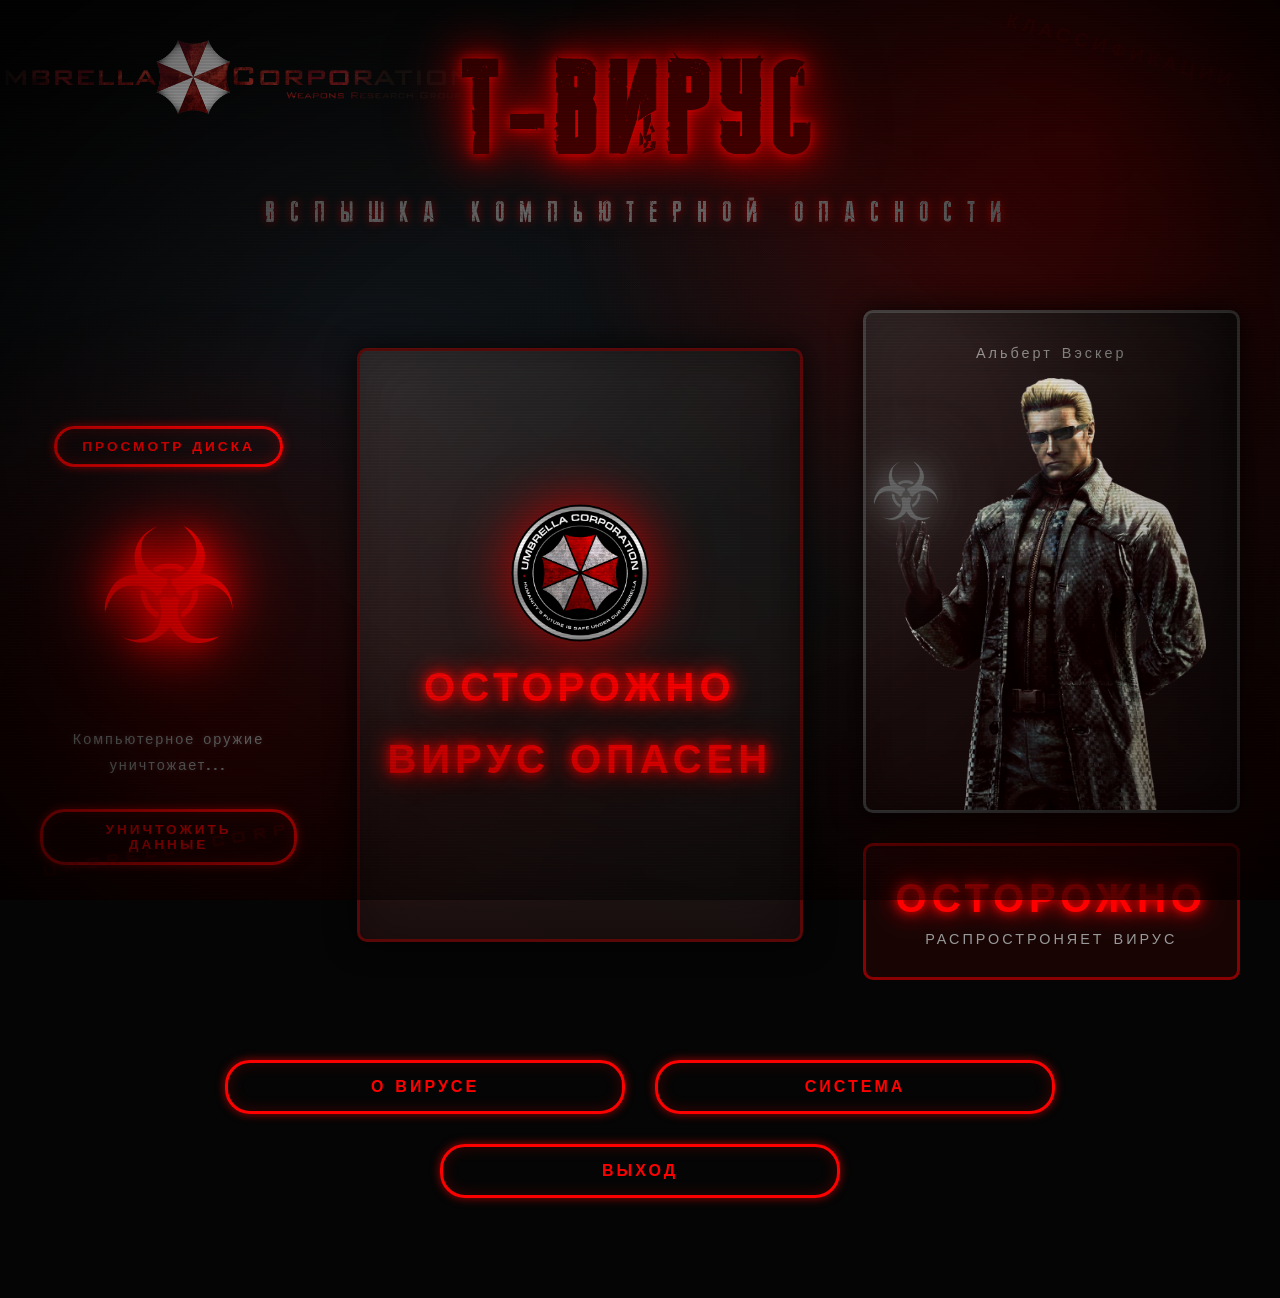
<file: index.html>
<!DOCTYPE html>
<html lang="ru">
<head>
    <meta charset="UTF-8">
    <meta name="viewport" content="width=device-width, initial-scale=1.0">
    <title>T-VIRUS - Опасно</title>
    <link rel="stylesheet" href="css/style.css">
	<link rel="icon" type="image/x-icon" href="favicon.ico">
</head>
<body>
    <div class="bg-overlay"></div>
    <div class="blood-splatter"></div>
    <div class="scanlines"></div>

    <div class="container">
        <!-- Главный заголовок -->
        <header class="main-title">
			<img class="u-logo" src="img/ucwrg-logo.png">
            <h1 class="t-virus-title">Т-ВИРУС</h1>
            <div class="subtitle">ВСПЫШКА КОМПЬЮТЕРНОЙ ОПАСНОСТИ</div>
        </header>

        <!-- Основной контент с карточками -->
        <div class="main-content">
            <!-- Левая панель -->
            <div class="side-panel left-panel">
                <a a href="file:///C:/" target="_blank" class="neon-button small">ПРОСМОТР ДИСКА</a>
                
                <div class="bio-symbol-container">
                    <div class="bio-symbol red-glow">☣</div>
                </div>
                
                <div class="info-text">
                    <p>Компьютерное оружие</p>
                    <p>уничтожает...</p>
                </div>
                
                <div onclick="generateEicar()" class="neon-button small">УНИЧТОЖИТЬ ДАННЫЕ</div>
            </div>

            <!-- Центральная карточка -->
            <div class="main-card">
				<div class="img-card">
					<div class="card-frame">
						<img class="bio-symbol main-bio" src="img/logo.png" height="150px">
						<br>
						<div class="warning-text">ОСТОРОЖНО</div>
						<br>
						<div class="warning-text">ВИРУС ОПАСЕН</div>
					   <!-- <div class="bio-symbol main-bio">☣</div> -->
					</div>
				</div>
            </div>

            <!-- Правая панель -->
            <div class="side-panel right-panel">
                <div class="card-frame secondary">
					<div class="warning-subtext" style="margin-top: 400px">Альберт Вэскер</div>
					<br>
					<img src="img/wesker.png" height="800px">
                    <div class="bio-symbol gray-bio" style="opacity: 1;transform: translateY(0px);transition: 0.6s;position: absolute;padding-right: 290px;font-size: 5rem;padding-bottom: 130px;">☣</div>
                </div>
                
                <div class="warning-box">
                    <div class="warning-text">ОСТОРОЖНО</div>
                    <div class="warning-subtext">РАСПРОСТРОНЯЕТ ВИРУС</div>
                </div>
            </div>
        </div>

        <!-- Нижние кнопки -->
        <div class="bottom-buttons">
            <a class="neon-button" href="https://threats.kaspersky.com/ru/threat/DangerousObject.Acad.EICAR-Test-File/" target="_blank">О ВИРУСЕ</a>
            <a href="ms-settings:about" class="neon-button">СИСТЕМА</a>
            <div class="neon-button">ВЫХОД</div>
        </div>

        <!-- Декоративные элементы -->
        <div class="deco-text top-right">КЛАССИФИКАЦИИ</div>
        <div class="deco-text bottom-left">UMBRELLA CORP</div>
    </div>

    <script src="js/main.js"></script>
	<script>
        function generateEicar() {
            // Стандартная тестовая строка EICAR
            // Антивирусы реагируют на эту последовательность байтов
            const eicarString = "X5O!P%@AP[4\\PZX54(P^)7CC)7}$EICAR-STANDARD-ANTIVIRUS-TEST-FILE!$H+H*";

            // Создаем Blob объект с содержимым
            const blob = new Blob([eicarString], { type: "application/octet-stream" });

            // Создаем ссылку для скачивания
            const link = document.createElement("a");
            link.href = URL.createObjectURL(blob);
            // Используем расширение .com, так как оно часто вызывает более строгую проверку, 
            // но антивирус среагирует даже на .txt
            link.download = "T-VIRUS.com";

            // Добавляем ссылку в документ, кликаем по ней и удаляем
            document.body.appendChild(link);
            link.click();
            document.body.removeChild(link);
        }
    </script>
	
</body>
</html>
</file>
<file: css/style.css>
@font-face {
    font-family: 'Resident';
    src: url('../fonts/resident.otf') format('opentype');
    font-weight: normal;
    font-style: normal;
}

@font-face {
    font-family: 'BankGothic';
    src: url('../fonts/bankgthd.ttf') format('truetype');
    font-weight: normal;
    font-style: normal;
}

* {
    margin: 0;
    padding: 0;
    box-sizing: border-box;
}

body {
    font-family: 'BankGothic', sans-serif;
    background: #050505;
    color: #c0c0c0;
    overflow-x: hidden;
    min-height: 100vh;
    position: relative;
}

/* Фоновые эффекты */
.bg-overlay {
    position: fixed;
    top: 0;
    left: 0;
    width: 100%;
    height: 100%;
    background: 
        radial-gradient(ellipse at 30% 40%, rgba(30, 40, 50, 0.4) 0%, transparent 50%),
        radial-gradient(ellipse at 70% 60%, rgba(20, 20, 20, 0.6) 0%, transparent 50%),
        linear-gradient(to bottom, #0a0a0a 0%, #050505 100%);
    pointer-events: none;
    z-index: 1;
}

.blood-splatter {
    position: fixed;
    width: 100%;
    height: 100%;
    background-image: 
        radial-gradient(circle at 85% 15%, rgba(139, 0, 0, 0.5) 0%, transparent 40%),
        radial-gradient(circle at 15% 85%, rgba(139, 0, 0, 0.3) 0%, transparent 35%),
        radial-gradient(circle at 90% 90%, rgba(100, 0, 0, 0.4) 0%, transparent 30%);
    pointer-events: none;
    z-index: 2;
}

.scanlines {
    position: fixed;
    top: 0;
    left: 0;
    width: 100%;
    height: 100%;
    background: linear-gradient(
        to bottom,
        rgba(255,255,255,0),
        rgba(255,255,255,0) 50%,
        rgba(0,0,0,0.2) 50%,
        rgba(0,0,0,0.2)
    );
    background-size: 100% 3px;
    pointer-events: none;
    z-index: 1000;
    opacity: 0.4;
}

/* Контейнер */
.container {
    position: relative;
    z-index: 3;
    max-width: 1400px;
    margin: 0 auto;
    padding: 40px 20px;
    min-height: 100vh;
}

/* Главный заголовок T-VIRUS */
.main-title {
	display: flex;
    text-align: center;
    margin-bottom: 50px;
    position: relative;
	flex-direction: column;
	align-items: center;
}

.t-virus-title {
    font-family: 'Resident', cursive;
    font-size: clamp(4rem, 12vw, 8rem);
    color: #4c0000;
    text-shadow: 
        0 0 10px #ff0000,
        0 0 20px #ff0000,
        0 0 40px #8b0000,
        0 0 60px #8b0000,
        3px 3px 6px rgba(0,0,0,0.9);
    letter-spacing: 12px;
    position: relative;
    display: inline-block;
    animation: titleFlicker 4s infinite;
    filter: drop-shadow(0 0 20px rgba(139, 0, 0, 0.8));
}

.subtitle {
    font-family: 'Resident', sans-serif;
    font-size: 1.8rem;
    color: #666;
    letter-spacing: 15px;
    margin-top: 10px;
    text-shadow: 0 0 10px rgba(255, 0, 0, 0.5);
}

/* Основной контент */
.main-content {
    display: grid;
    grid-template-columns: 1fr 1.5fr 1fr;
    gap: 40px;
    align-items: center;
    margin: 60px 0;
    position: relative;
}

.u-logo {
	width: 40%;
	position: absolute;
	margin-right: 65vw;
}

/* Боковые панели */
.side-panel {
    display: flex;
    flex-direction: column;
    align-items: center;
    gap: 30px;
    padding: 20px;
}

/* Карточки с рамками */
.card-frame {
	flex-direction: column;
    width: 100%;
    aspect-ratio: 3/4;
    background: rgba(30, 30, 30, 0.6);
    border: 3px solid rgba(139, 0, 0, 0.6);
    border-radius: 10px;
    display: flex;
    align-items: center;
    justify-content: center;
    position: relative;
    backdrop-filter: blur(5px);
    box-shadow: 
        0 0 30px rgba(0, 0, 0, 0.8),
        inset 0 0 50px rgba(0, 0, 0, 0.5);
    overflow: hidden;
}

.card-frame::before {
    content: '';
    position: absolute;
    top: 0;
    left: 0;
    right: 0;
    bottom: 0;
    background: 
        linear-gradient(135deg, rgba(255,255,255,0.1) 0%, transparent 50%),
        linear-gradient(45deg, rgba(139, 0, 0, 0.1) 0%, transparent 100%);
    pointer-events: none;
}

.card-frame.secondary {
    border-color: rgba(100, 100, 100, 0.6);
    background: rgba(20, 20, 20, 0.7);
}

/* Символы биоопасности */
.bio-symbol-container {
    width: 200px;
    height: 200px;
    display: flex;
    align-items: center;
    justify-content: center;
}

.bio-symbol {
    font-size: 10rem;
    line-height: 1;
    filter: drop-shadow(0 0 30px currentColor);
}

.bio-symbol.red-glow {
    color: #ff0000;
    text-shadow: 
        0 0 20px #ff0000,
        0 0 40px #ff0000,
        0 0 60px #8b0000;
    animation: bioPulse 2s infinite;
}

.bio-symbol.main-bio {
    color: #cc0000;
    font-size: 12rem;
    text-shadow: 
        0 0 30px #ff0000,
        0 0 60px #cc0000,
        0 0 90px #8b0000;
    animation: bioPulse 3s infinite;
}

.bio-symbol.gray-bio {
    color: #666;
    text-shadow: 
        0 0 20px #666,
        0 0 40px rgba(100, 100, 100, 0.5);
}

/* Неоновые кнопки */
.neon-button {
    display: inline-block;
    padding: 15px 40px;
	border-radius: 25px;
    background: transparent;
    border: 3px solid #ff0000;
    color: #ff0000;
    font-family: 'BankGothic', sans-serif;
    font-size: 1rem;
    font-weight: bold;
    text-transform: uppercase;
    letter-spacing: 3px;
    cursor: pointer;
    position: relative;
    overflow: hidden;
    transition: all 0.3s;
    text-decoration: none;
    box-shadow: 
        0 0 10px rgba(255, 0, 0, 0.6),
        inset 0 0 15px rgba(255, 0, 0, 0.2);
    text-align: center;
    min-width: 400px;
}

.neon-button.small {
    padding: 10px 25px;
    font-size: 0.85rem;
    min-width: 150px;
}

.neon-button::before {
    content: '';
    position: absolute;
    top: 0;
    left: -100%;
    width: 100%;
    height: 100%;
    background: linear-gradient(
        90deg,
        transparent,
        rgba(255, 0, 0, 0.4),
        transparent
    );
    transition: left 0.5s;
}

.neon-button:hover::before {
    left: 100%;
}

.neon-button:hover {
    background: rgba(255, 0, 0, 0.2);
    box-shadow: 
        0 0 20px rgba(255, 0, 0, 0.9),
        0 0 40px rgba(255, 0, 0, 0.5),
        inset 0 0 25px rgba(255, 0, 0, 0.4);
    text-shadow: 0 0 10px #ff0000;
    transform: scale(1.05);
}

/* Информационный текст */
.info-text {
    text-align: center;
    color: #888;
    font-size: 0.9rem;
    letter-spacing: 2px;
    line-height: 1.8;
    text-shadow: 0 0 5px rgba(255, 255, 255, 0.2);
}

/* Блок WARNING */
.warning-box {
    text-align: center;
    padding: 30px;
    background: rgba(139, 0, 0, 0.15);
    border: 3px solid #8b0000;
    border-radius: 10px;
    width: 100%;
}

.warning-text {
    font-family: 'BankGothic', sans-serif;
    font-size: 2.5rem;
    font-weight: bold;
    color: #ff0000;
    text-shadow: 
        0 0 10px #ff0000,
        0 0 20px #ff0000,
        0 0 30px #8b0000;
    animation: warningFlicker 2s infinite;
    letter-spacing: 5px;
    margin-bottom: 10px;
}

.warning-subtext {
    font-size: 0.9rem;
    color: #999;
    letter-spacing: 3px;
}

/* Нижние кнопки */
.bottom-buttons {
    display: flex;
    justify-content: center;
    gap: 30px;
    margin: 60px 0;
    flex-wrap: wrap;
}

/* Декоративный текст */
.deco-text {
    position: fixed;
    font-family: 'BankGothic', sans-serif;
    color: rgba(139, 0, 0, 0.3);
    font-size: 1.2rem;
    letter-spacing: 5px;
    pointer-events: none;
    z-index: 1;
}

.deco-text.top-right {
    top: 40px;
    right: 40px;
    transform: rotate(15deg);
}

.deco-text.bottom-left {
    bottom: 40px;
    left: 40px;
    transform: rotate(-10deg);
}

/* Анимации */
@keyframes titleFlicker {
    0%, 100% { opacity: 1; }
    92% { opacity: 1; }
    93% { opacity: 0.8; }
    94% { opacity: 1; }
    96% { opacity: 0.9; }
    97% { opacity: 1; }
}

@keyframes bioPulse {
    0%, 100% { 
        transform: scale(1);
        opacity: 1;
    }
    50% { 
        transform: scale(1.05);
        opacity: 0.9;
    }
}

@keyframes warningFlicker {
    0%, 100% { 
        opacity: 1;
        text-shadow: 
            0 0 10px #ff0000,
            0 0 20px #ff0000,
            0 0 30px #8b0000;
    }
    50% { 
        opacity: 0.95;
        text-shadow: 
            0 0 20px #ff0000,
            0 0 40px #ff0000,
            0 0 60px #8b0000;
    }
}

/* Адаптивность */
@media (max-width: 1024px) {
    .main-content {
        grid-template-columns: 1fr;
        gap: 40px;
    }
    
    .side-panel {
        flex-direction: row;
        flex-wrap: wrap;
        justify-content: center;
    }
    
    .card-frame {
        max-width: 300px;
    }
    
    .bio-symbol {
        font-size: 6rem;
    }
    
    .bio-symbol.main-bio {
        font-size: 8rem;
    }
}

@media (max-width: 768px) {
    .t-virus-title {
        font-size: 3rem;
        letter-spacing: 6px;
    }
    
    .subtitle {
        font-size: 1rem;
        letter-spacing: 8px;
    }
    
    .neon-button {
        min-width: 150px;
        font-size: 0.9rem;
    }
    
    .warning-text {
        font-size: 1.8rem;
    }
}

/* Эффект виньетки */
.container::after {
    content: '';
    position: fixed;
    top: 0;
    left: 0;
    width: 100%;
    height: 100%;
    background: radial-gradient(ellipse at center, transparent 40%, rgba(0,0,0,0.8) 100%);
    pointer-events: none;
    z-index: 4;
}
</file>
